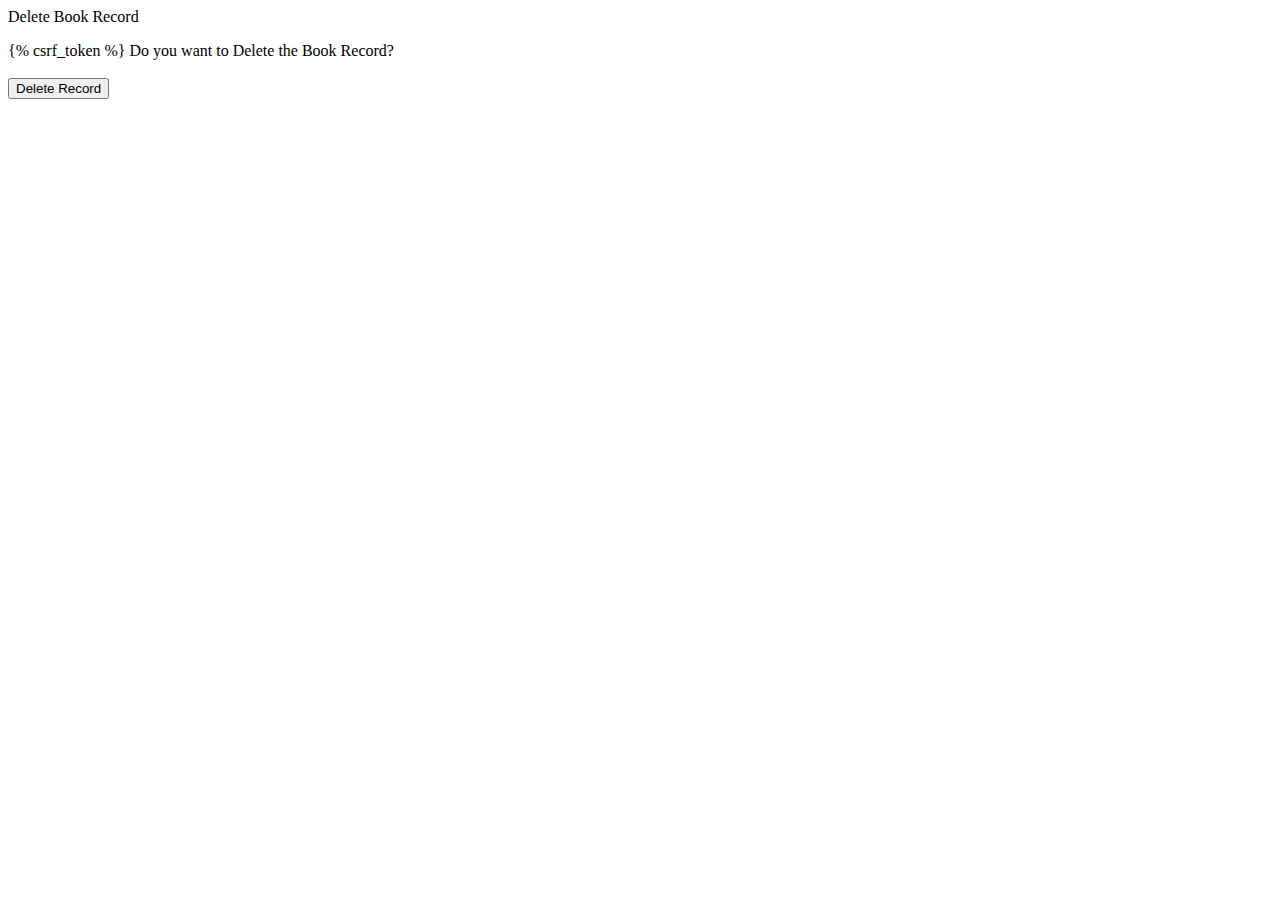
<file: book_management/templates/book_delete_form.html>
<html>
    <head>
        <title>Delete Book Record</title>
    </head>
    <body>
        <p>Delete Book Record</p>
        <form method ="POST">
            {% csrf_token %}
            Do you want to Delete the Book Record? <br/><br/>
            <input type="submit" value ="Delete Record"/>
        </form>
    </body>
</html>
</file>
